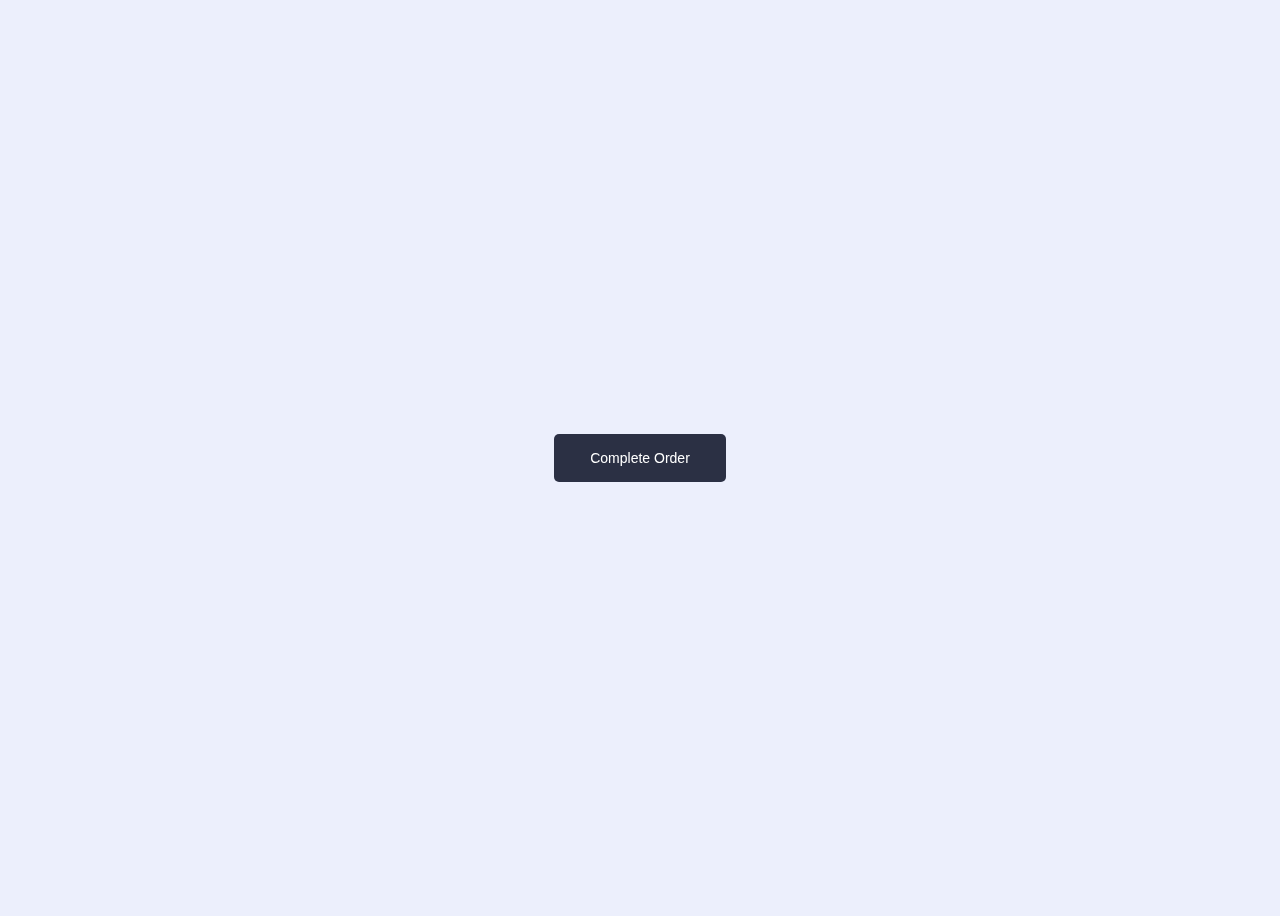
<file: index.html>
<!doctype html>
<html lang="en">
<head>
  <title>Alexandro - Order Animation Button</title>
  <meta charset="utf-8">
  <meta name="viewport" content="width=device-width, initial-scale=1, shrink-to-fit=no">
  <link rel="stylesheet" href="styles.css">
</head>
<body>
  <button class="truck-button"  id="success">
    <span class="default">Complete Order</span>
    <span class="success">
        Login success
        <svg viewbox="0 0 12 10">
            <polyline points="1.5 6 4.5 9 10.5 1"></polyline>
        </svg>
    </span>
    <div class="truck">
        <div class="wheel"></div>
        <div class="back"></div>
        <div class="front"></div>
        <div class="box"></div>
    </div>
</button>

<script src="https://cdn.jsdelivr.net/npm/gsap@3.0.1/dist/gsap.min.js"></script>
  <script src="main.js"></script>
</body>
</html>
</file>
<file: styles.css>
.truck-button {
    --color: #fff;
    --background: #2b3044;
    --tick: #16bf78;
    --base: #0d0f18;
    --wheel: #2b3044;
    --wheel-inner: #646b8c;
    --wheel-dot: #fff;
    --back: #6d58ff;
    --back-inner: #362a89;
    --back-inner-shadow: #2d246b;
    --front: #a6accd;
    --front-shadow: #535a79;
    --front-light: #fff8b1;
    --window: #2b3044;
    --window-shadow: #404660;
    --street: #646b8c;
    --street-fill: #404660;
    --box: #dcb97a;
    --box-shadow: #b89b66;
    padding: 12px 0;
    width: 172px;
    cursor: pointer;
    text-align: center;
    position: relative;
    border: none;
    outline: none;
    color: var(--color);
    background: var(--background);
    border-radius: var(--br, 5px);
    -webkit-appearance: none;
    -webkit-tap-highlight-color: transparent;
    transform-style: preserve-3d;
    transform: rotateX(var(--rx, 0deg)) translateZ(0);
    transition: transform 0.5s, border-radius 0.3s linear var(--br-d, 0s);
  }
  .truck-button:before, .truck-button:after {
    content: '';
    position: absolute;
    left: 0;
    top: 0;
    width: 100%;
    height: 6px;
    display: block;
    background: var(--b, var(--street));
    transform-origin: 0 100%;
    transform: rotateX(90deg) scaleX(var(--sy, 1));
  }
  .truck-button:after {
    --sy: var(--progress, 0);
    --b: var(--street-fill);
  }
  .truck-button .default, .truck-button .success {
    display: block;
    font-weight: 500;
    font-size: 14px;
    line-height: 24px;
    opacity: var(--o, 1);
    transition: opacity 0.3s;
  }
  .truck-button .success {
    --o: 0;
    position: absolute;
    top: 12px;
    left: 0;
    right: 0;
  }
  .truck-button .success svg {
    width: 12px;
    height: 10px;
    display: inline-block;
    vertical-align: top;
    fill: none;
    margin: 7px 0 0 4px;
    stroke: var(--tick);
    stroke-width: 2;
    stroke-linecap: round;
    stroke-linejoin: round;
    stroke-dasharray: 16px;
    stroke-dashoffset: var(--offset, 16px);
    transition: stroke-dashoffset 0.4s ease 0.45s;
  }
  .truck-button .truck {
    position: absolute;
    width: 72px;
    height: 28px;
    transform: rotateX(90deg) translate3d(var(--truck-x, 4px), calc(var(--truck-y-n, -26) * 1px), 12px);
  }
  .truck-button .truck:before, .truck-button .truck:after {
    content: '';
    position: absolute;
    bottom: -6px;
    left: var(--l, 18px);
    width: 10px;
    height: 10px;
    border-radius: 50%;
    z-index: 2;
    box-shadow: inset 0 0 0 2px var(--wheel), inset 0 0 0 4px var(--wheel-inner);
    background: var(--wheel-dot);
    transform: translateY(calc(var(--truck-y) * -1px)) translateZ(0);
  }
  .truck-button .truck:after {
    --l: 54px;
  }
  .truck-button .truck .wheel, .truck-button .truck .wheel:before {
    position: absolute;
    bottom: var(--b, -6px);
    left: var(--l, 6px);
    width: 10px;
    height: 10px;
    border-radius: 50%;
    background: var(--wheel);
    transform: translateZ(0);
  }
  .truck-button .truck .wheel {
    transform: translateY(calc(var(--truck-y) * -1px)) translateZ(0);
  }
  .truck-button .truck .wheel:before {
    --l: 35px;
    --b: 0;
    content: '';
  }
  .truck-button .truck .front, .truck-button .truck .back, .truck-button .truck .box {
    position: absolute;
  }
  .truck-button .truck .back {
    left: 0;
    bottom: 0;
    z-index: 1;
    width: 47px;
    height: 28px;
    border-radius: 1px 1px 0 0;
    background: linear-gradient(68deg, var(--back-inner) 0%, var(--back-inner) 22%, var(--back-inner-shadow) 22.1%, var(--back-inner-shadow) 100%);
  }
  .truck-button .truck .back:before, .truck-button .truck .back:after {
    content: '';
    position: absolute;
  }
  .truck-button .truck .back:before {
    left: 11px;
    top: 0;
    right: 0;
    bottom: 0;
    z-index: 2;
    border-radius: 0 1px 0 0;
    background: var(--back);
  }
  .truck-button .truck .back:after {
    border-radius: 1px;
    width: 73px;
    height: 2px;
    left: -1px;
    bottom: -2px;
    background: var(--base);
  }
  .truck-button .truck .front {
    left: 47px;
    bottom: -1px;
    height: 22px;
    width: 24px;
    -webkit-clip-path: polygon(55% 0, 72% 44%, 100% 58%, 100% 100%, 0 100%, 0 0);
    clip-path: polygon(55% 0, 72% 44%, 100% 58%, 100% 100%, 0 100%, 0 0);
    background: linear-gradient(84deg, var(--front-shadow) 0%, var(--front-shadow) 10%, var(--front) 12%, var(--front) 100%);
  }
  .truck-button .truck .front:before, .truck-button .truck .front:after {
    content: '';
    position: absolute;
  }
  .truck-button .truck .front:before {
    width: 7px;
    height: 8px;
    background: #fff;
    left: 7px;
    top: 2px;
    -webkit-clip-path: polygon(0 0, 60% 0%, 100% 100%, 0% 100%);
    clip-path: polygon(0 0, 60% 0%, 100% 100%, 0% 100%);
    background: linear-gradient(59deg, var(--window) 0%, var(--window) 57%, var(--window-shadow) 55%, var(--window-shadow) 100%);
  }
  .truck-button .truck .front:after {
    width: 3px;
    height: 2px;
    right: 0;
    bottom: 3px;
    background: var(--front-light);
  }
  .truck-button .truck .box {
    width: 13px;
    height: 13px;
    right: 56px;
    bottom: 0;
    z-index: 1;
    border-radius: 1px;
    overflow: hidden;
    transform: translate(calc(var(--box-x, -24) * 1px), calc(var(--box-y, -6) * 1px)) scale(var(--box-s, 0.5));
    opacity: var(--box-o, 0);
    background: linear-gradient(68deg, var(--box) 0%, var(--box) 50%, var(--box-shadow) 50.2%, var(--box-shadow) 100%);
    background-size: 250% 100%;
    background-position-x: calc(var(--bx, 0) * 1%);
  }
  .truck-button .truck .box:before, .truck-button .truck .box:after {
    content: '';
    position: absolute;
  }
  .truck-button .truck .box:before {
    content: '';
    background: rgba(255, 255, 255, .2);
    left: 0;
    right: 0;
    top: 6px;
    height: 1px;
  }
  .truck-button .truck .box:after {
    width: 6px;
    left: 100%;
    top: 0;
    bottom: 0;
    background: var(--back);
    transform: translateX(calc(var(--hx, 0) * 1px));
  }
  .truck-button.animation {
    --rx: -90deg;
    --br: 0;
  }
  .truck-button.animation .default {
    --o: 0;
  }
  .truck-button.animation.done {
    --rx: 0deg;
    --br: 5px;
    --br-d: 0.2s;
  }
  .truck-button.animation.done .success {
    --o: 1;
    --offset: 0;
  }
  html {
    box-sizing: border-box;
    -webkit-font-smoothing: antialiased;
  }
  * {
    box-sizing: inherit;
  }
  *:before, *:after {
    box-sizing: inherit;
  }
  body {
    min-height: 100vh;
    display: flex;
    font-family: 'Inter UI', 'Inter', Arial;
    justify-content: center;
    align-items: center;
    background: #eceffc;
  }
</file>
